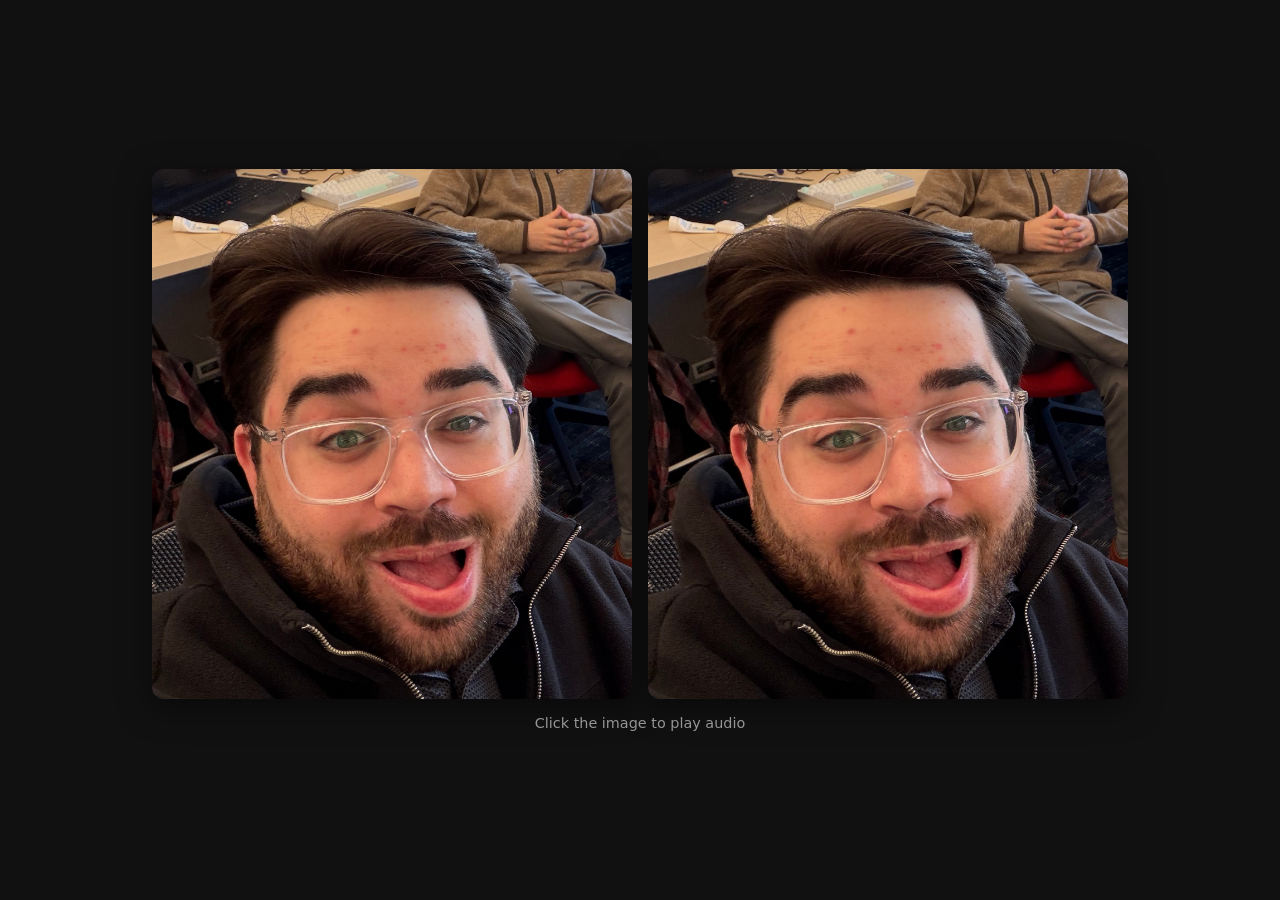
<file: index.html>
<!doctype html>
<html lang="en">
  <head>
    <meta charset="UTF-8" />
    <meta name="viewport" content="width=device-width, initial-scale=1.0" />
    <title>Daflarkiest</title>
    <link rel="stylesheet" href="styles.css" />
    <link rel="icon" href="assets/favicon.ico" type="image/webp" />
  </head>
  <body>
    <main>
      <div class="bryants">
        <img id="bryant" class="bryant" src="assets/bryant.jpeg" alt="Bryant" title="Click to play" data-audio="audio" />
        <img id="bryant2" class="bryant" src="assets/bryant.jpeg" alt="Bryant upside down" title="Click to play" data-audio="audio2" />
      </div>

      <p class="hint">Click the image to play audio</p>
    </main>
    <audio id="audio" src="assets/srsly1.m4a" preload="auto"></audio>
    <audio id="audio2" src="assets/srsly2.m4a" preload="auto"></audio>
    <script src="script.js"></script>
  </body>
</html>
</file>
<file: styles.css>
* {
  box-sizing: border-box;
  margin: 0;
  padding: 0;
}

body {
  min-height: 100vh;
  display: flex;
  align-items: center;
  justify-content: center;
  background: #111;
  color: #eee;
  font-family:
    system-ui,
    -apple-system,
    sans-serif;
}

main {
  text-align: center;
  padding: 2rem;
}

.bryants {
  display: flex;
  align-items: center;
  gap: 1rem;
}

@media (max-width: 768px) {
  .bryants {
    flex-direction: column;
  }
}

.bryant {
  max-width: min(90vw, 480px);
  width: 100%;
  height: auto;
  border-radius: 12px;
  cursor: pointer;
  box-shadow: 0 8px 32px rgba(0, 0, 0, 0.5);
  transition:
    transform 0.15s ease,
    box-shadow 0.15s ease;
}
.bryant:hover {
  transform: scale(1.02);
  box-shadow: 0 12px 40px rgba(0, 0, 0, 0.6);
}
.bryant:active {
  transform: scale(0.98);
}

.hint {
  margin-top: 1rem;
  font-size: 0.9rem;
  opacity: 0.6;
}
</file>
